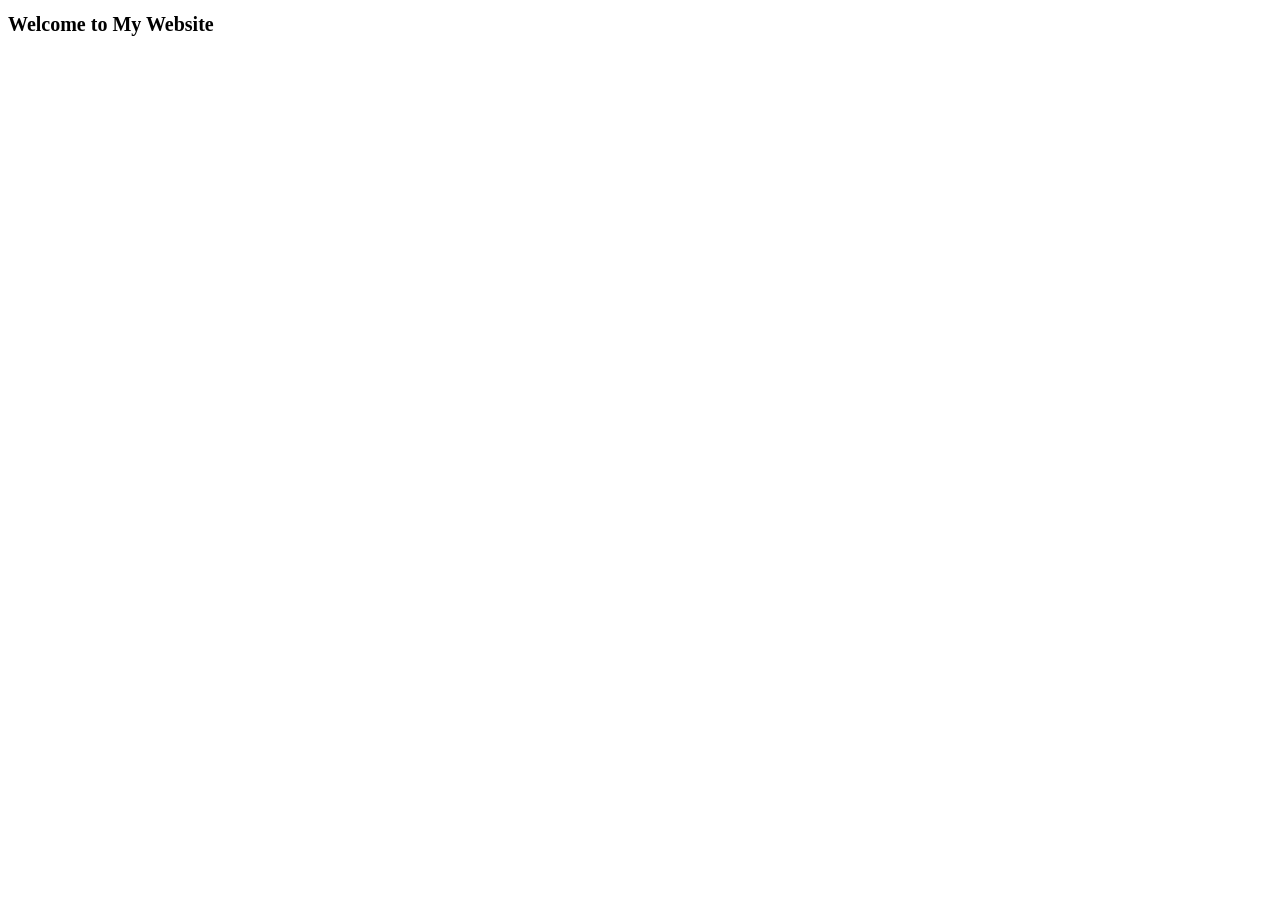
<file: WebDevAssignments/Assign4/q1/html/index.html>
<!DOCTYPE html>
<html lang="en">
<head>
    <meta charset="UTF-8">
    <meta name="viewport" content="width=device-width, initial-scale=1.0">
    <link rel="stylesheet" href="../css/style.css">
     <script src="../js/worker.js" async></script>
    <script src="../js/index.js" async></script>
       
    <title>Document</title>
</head>
<body>
    <h1>Welcome to My Website</h1>
</body>
</html>
</file>
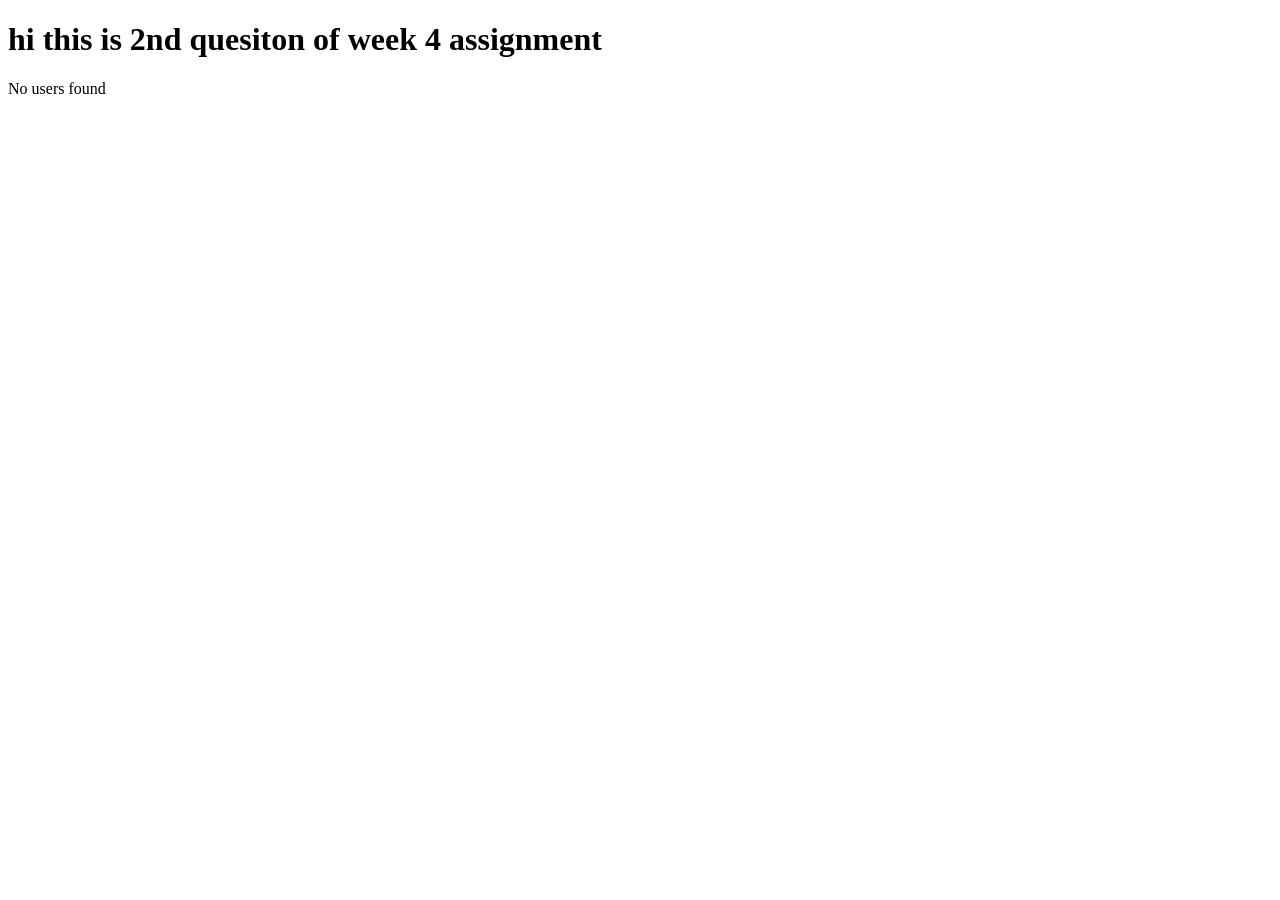
<file: WebDevAssignments/Assign4/q2/html/index.html>
<!DOCTYPE html>
<html lang="en">
<head>
    <meta charset="UTF-8">
    <meta name="viewport" content="width=device-width, initial-scale=1.0">
    <script src="../js/index.js" defer></script>
 
    <title>Document</title>
</head>
<body>
    <h1> hi this is 2nd quesiton of week 4 assignment</h1>
    <div id="users">waiting ...</div>
</body>
</html>
</file>
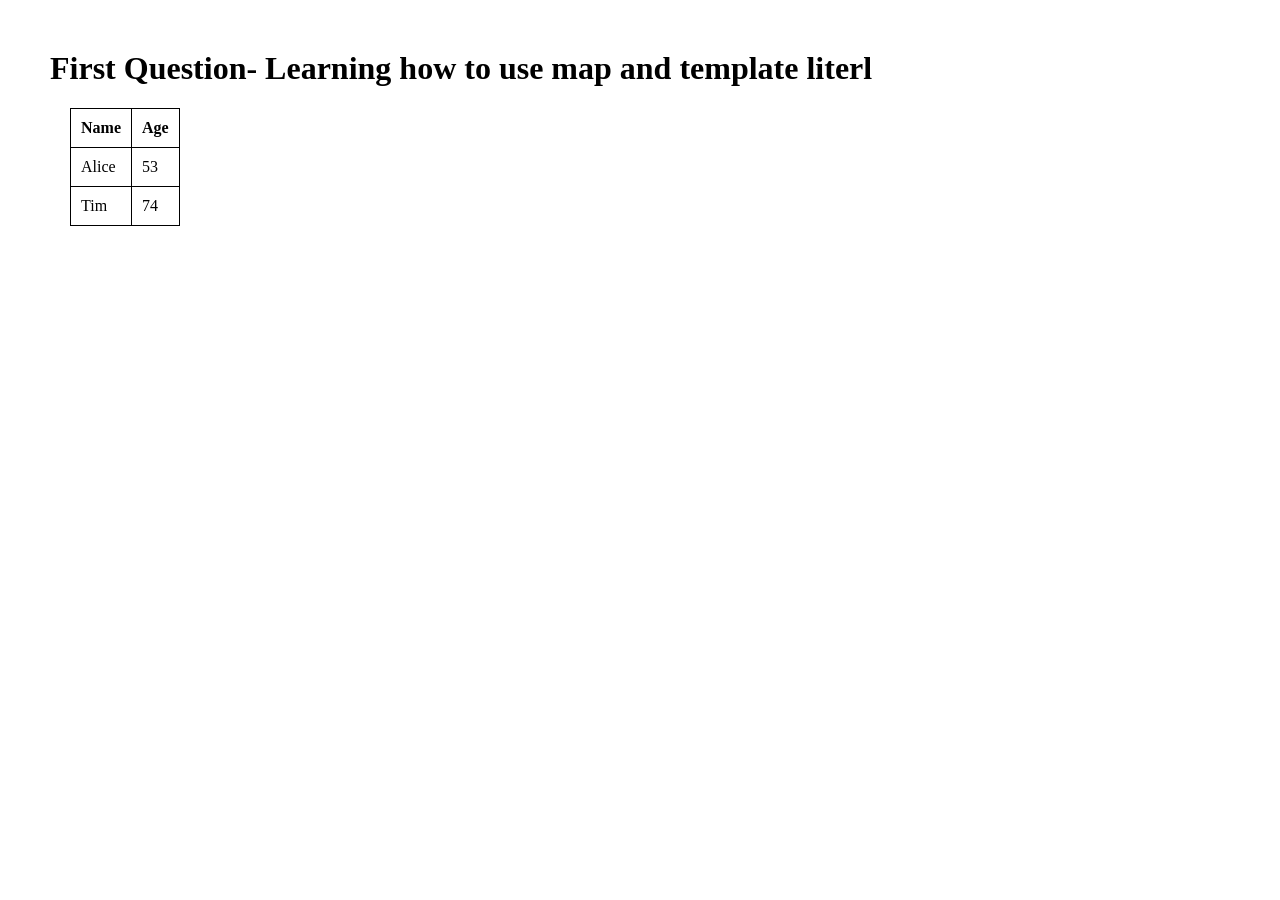
<file: WebDevAssignments/Assign5/q1/html/index.html>
<!DOCTYPE html>
<html lang="en">
<head>
    <meta charset="UTF-8">
    <meta name="viewport" content="width=device-width, initial-scale=1.0">
   
    <link rel="stylesheet" href="../css/style.css">
    <script src="../js/data.js" async></script>
    <script src="../js/index.js" async></script>
   
    <title>Document</title>
</head>
<body>
    <h1>First Question- Learning how to use map and template literl</h1>
<div id="data"></div>

</body>
</html>
</file>
<file: WebDevAssignments/Assign4/q1/css/style.css>
h1 {
    font-size: 20px;
}
</file>
<file: WebDevAssignments/Assign5/q1/css/style.css>
body {
    margin: 50px;
}
table,th ,tr,td{
    margin: 20px;
    padding: 10px;
    border: 1px solid black;
    border-collapse: collapse;

}
</file>
